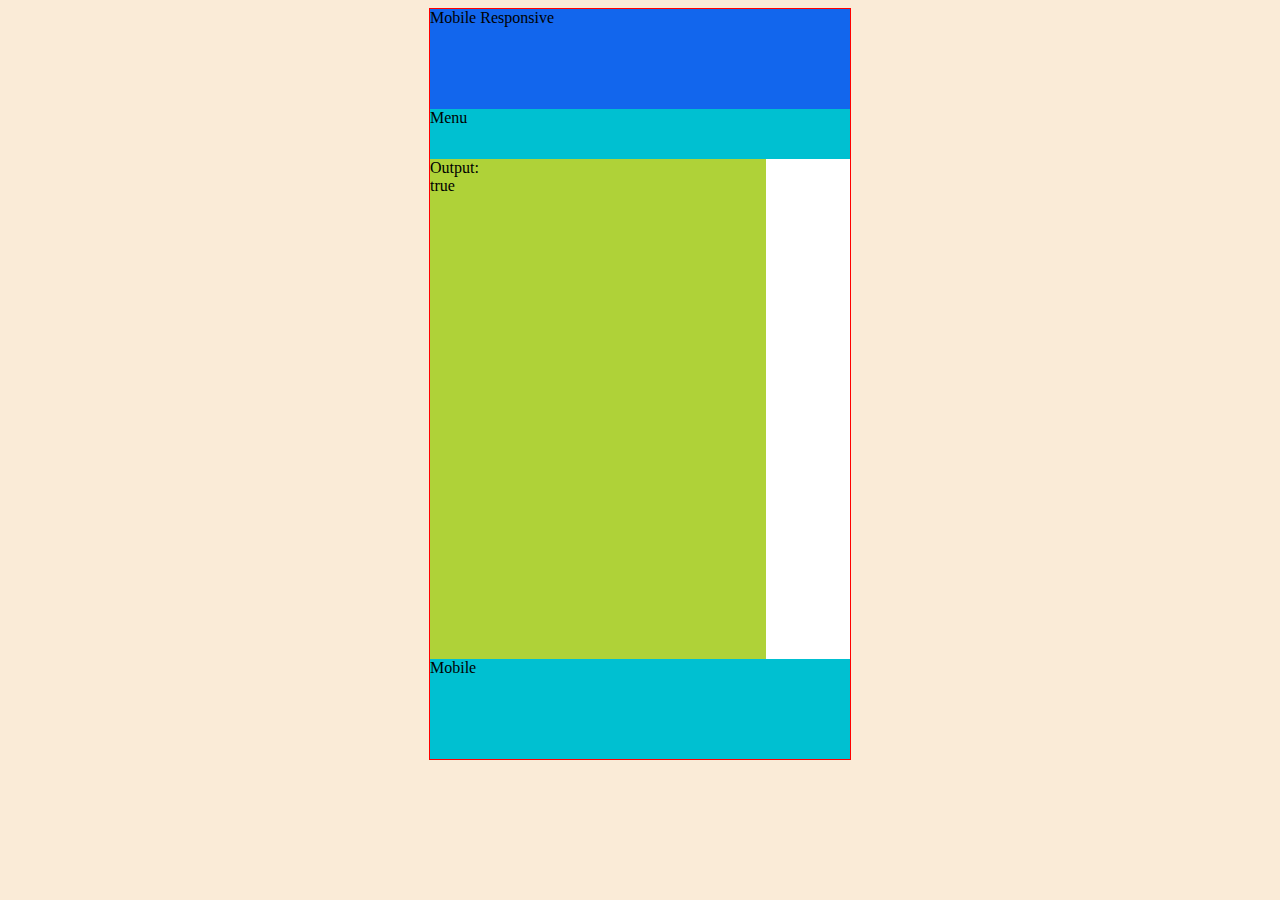
<file: index.html>
<!DOCTYPE html>
<html>

<head>
    <meta name="viewport" content="width=device-width, initial-scale=1.0">
    <title>Netflix Mobile First Responsive</title>
    <link rel="stylesheet" href="styles.css">
</head>

<body>
    <div id="responsive">
         <header>Mobile Responsive</header>
         <nav>Menu</nav>
         <div id="container">
             <div id="inner-container">
                  <div id="output">Output:</div>
                  <div id="code-output"></div>
             </div>
         </div>
<footer>
    Mobile
</footer>

<script src="script.js"></script>

</body>    
</html>
</file>
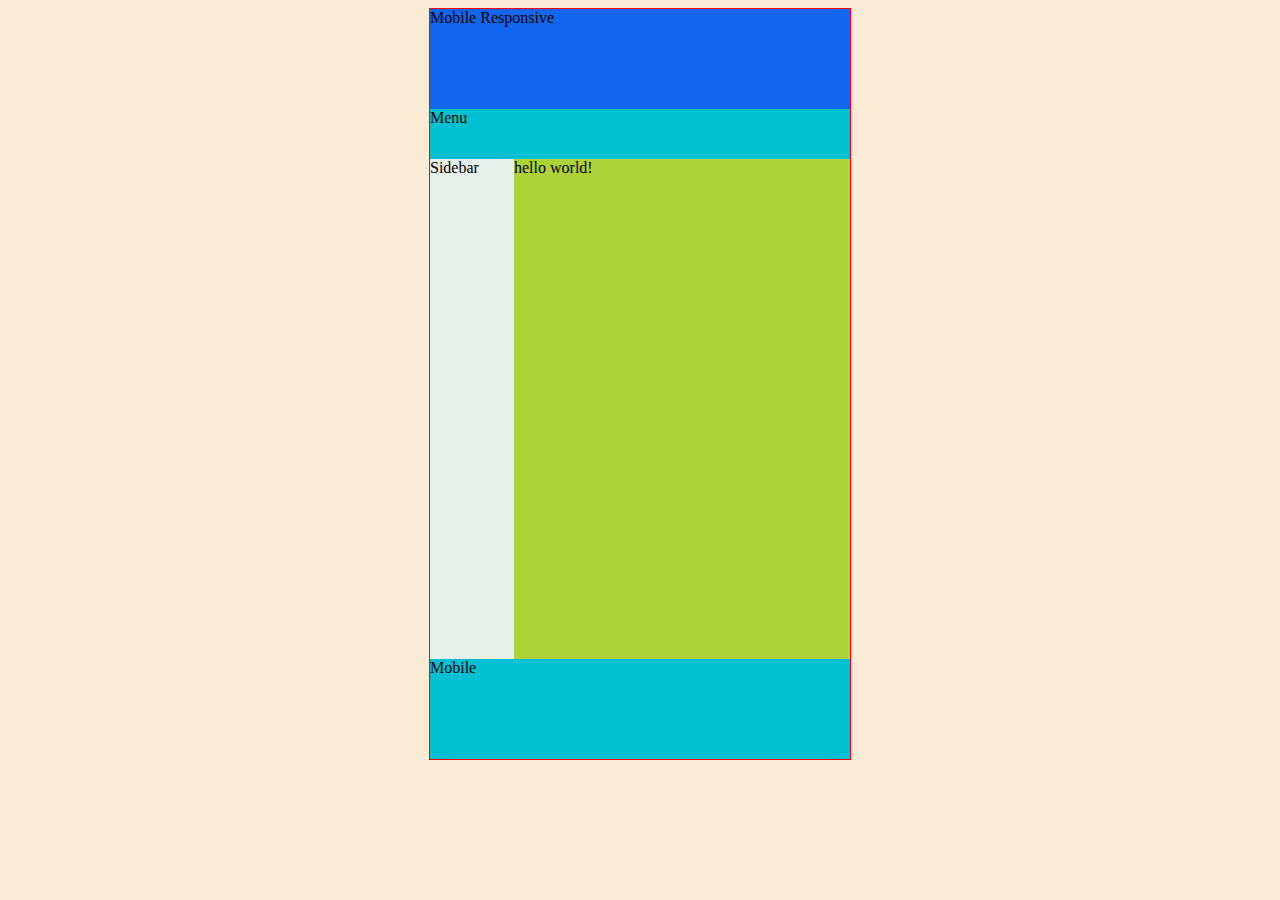
<file: datatype/data-type.html>
<!DOCTYPE html>
 <html>
 
<head>
    <title>Data Types</title>
    <link href="../styles.css" rel="stylesheet">
    <meta name="viewport" content="width=device-width, initial-scale=1.0" />
</head>
 

<body>
    <div id="responsive">
        <header> Mobile Responsive</header>
        <nav>Menu</nav>
        <div id="container" > 
            <div id="sidebar">Sidebar</div>
            <div id="inner-container">
                <div id="datatype"></div>
                <div id="code-output"></div>
            </div>
             
        </div>
        <footer>
            Mobile
        </footer>   
    </div>
    <script src="datatype.js"></script>    
</body>
</html>
</file>
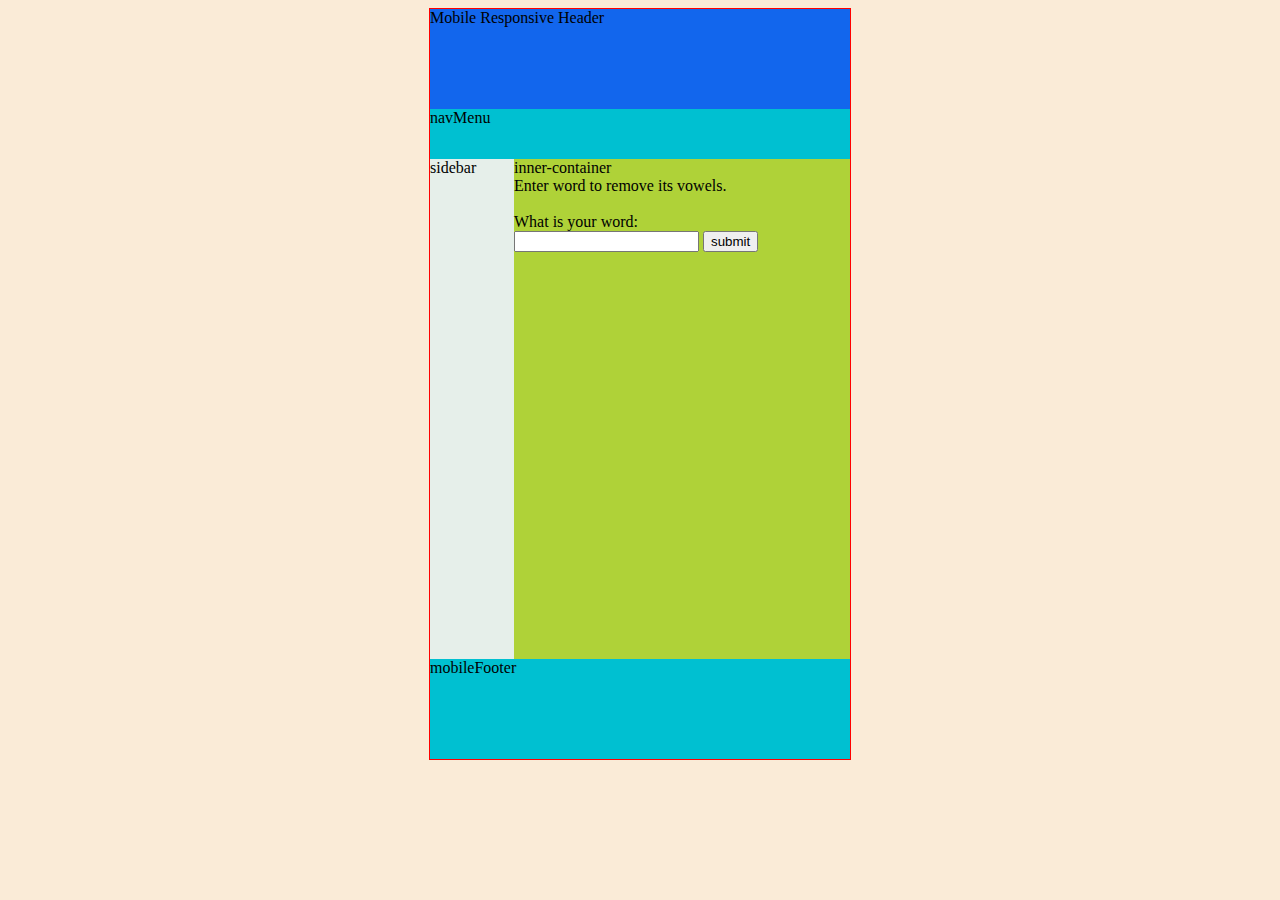
<file: for-loop/for-loop.html>
<!DOCTYPE html>
<html>
    <head>
        <title> For Loop </title>
        <link href="../styles.css" rel="stylesheet">
        <meta name="viewport" content="width=device-width, initial-scale=1.0">
    </head>

    <body>
        <div id="responsive">
            <header> Mobile Responsive Header </header>
            <nav>navMenu</nav>
            <div id="container">
                <div id="sidebar"> sidebar </div>

                <div id="inner-container"> inner-container
                    <div> Enter word to remove its vowels.</div> <br>                
                    <div id="output">What is your word: </div>
                    <input type="text" id="word">
                    <button id="button">submit</button> 
                    <div id="code-output"></div>
                </div>
            </div>
            <footer> mobileFooter </footer>
        </div>
        <script src="for-loop.js"></script> 
    </body>
</html>
</file>
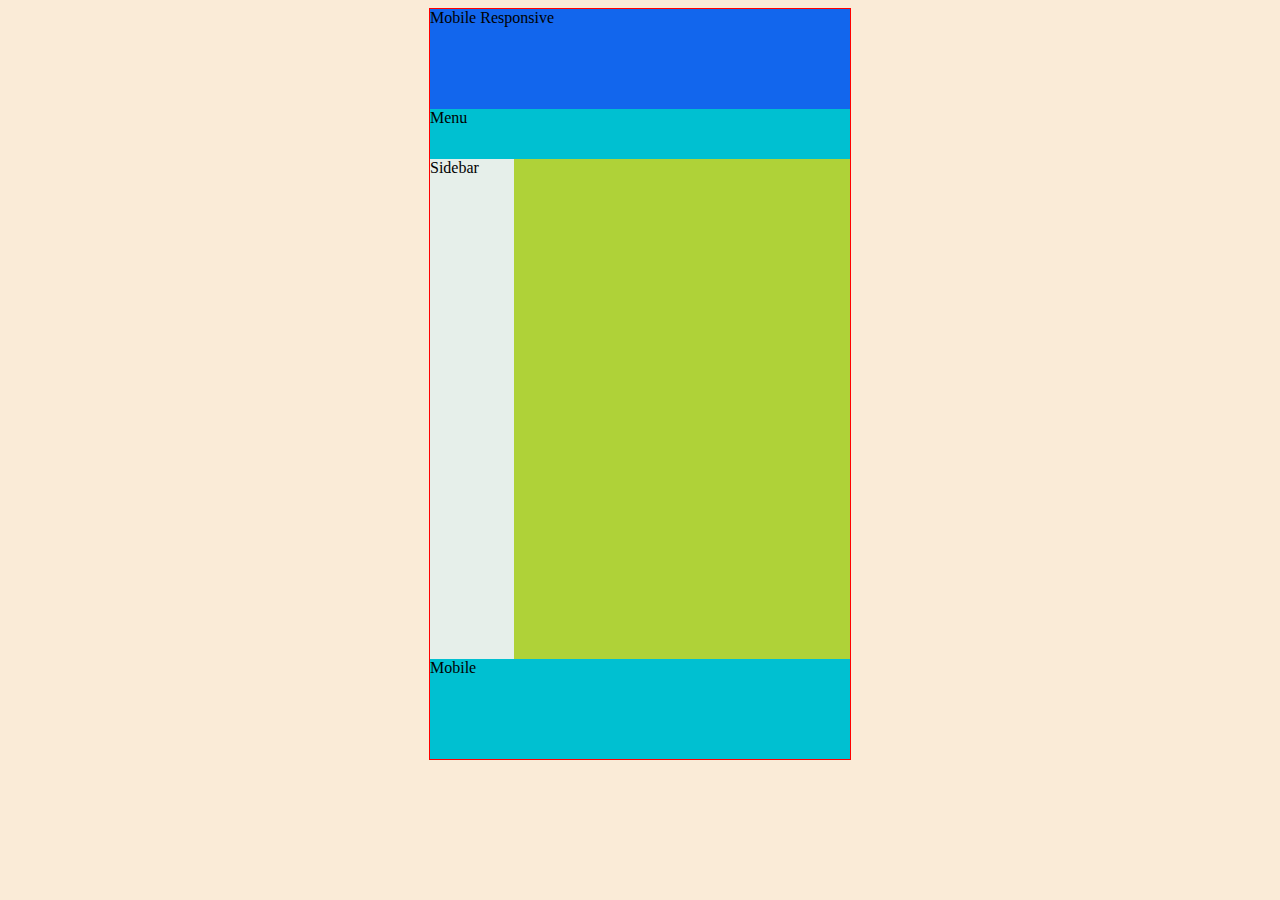
<file: function/function.html>
<!DOCTYPE html>
 <html>
 
<head>
    <title>Function</title>
    <link href="../styles.css" rel="stylesheet">
    <meta name="viewport" content="width=device-width, initial-scale=1.0" />
</head>
 

<body>
    <div id="responsive">
        <header> Mobile Responsive</header>
        <nav>Menu</nav>
        <div id="container" > 
            <div id="sidebar">Sidebar</div>
            <div id="inner-container">
                <div id="code-output"></div>
            </div>
             
        </div>
        <footer>
            Mobile
        </footer>   
    </div>
    <script src="function.js"></script>    
</body>
</html>
</file>
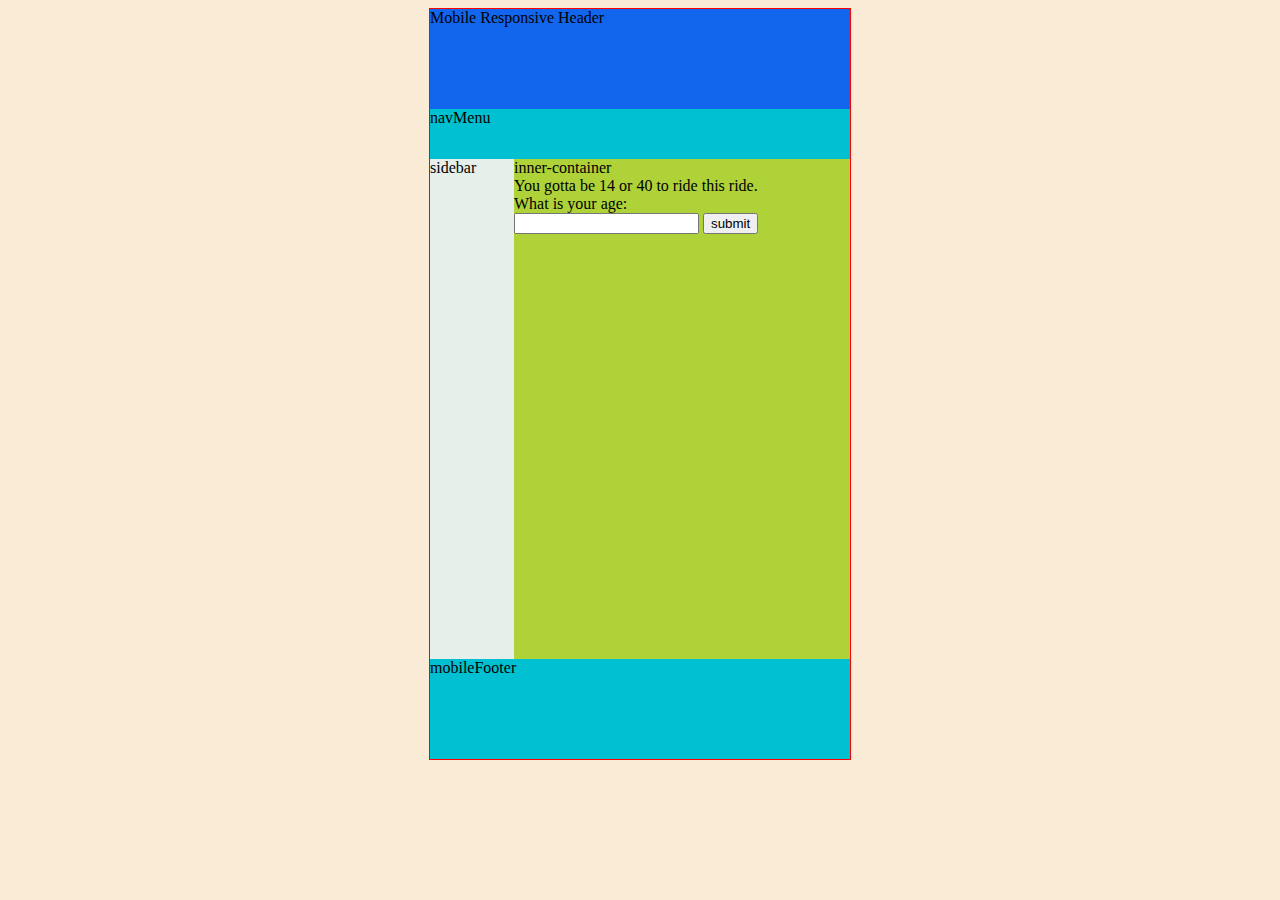
<file: if-conditions/if-conditions.html>
<!DOCTYPE html>
<html>
    <head>
        <title> IF CONDITIONS </title>
        <link href="../styles.css" rel="stylesheet">
        <meta name="viewport" content="width=device-width, initial-scale=1.0">
    </head>

    <body>
        <div id="responsive">
            <header> Mobile Responsive Header </header>
            <nav>navMenu</nav>
            <div id="container">
                <div id="sidebar"> sidebar </div>

                <div id="inner-container"> inner-container
                    <div> You gotta be 14 or 40 to ride this ride.</div>                
                    <div id="output">What is your age: </div>
                    <input type="number" id="age">
                    <button id="button" onclick="fuctiontobe()">submit</button>
                    <div id="code-output"></div>
                </div>
            </div>
            <footer> mobileFooter </footer>
        </div>
        <script src="if-conditions.js"></script> 
    </body>
</html>
</file>
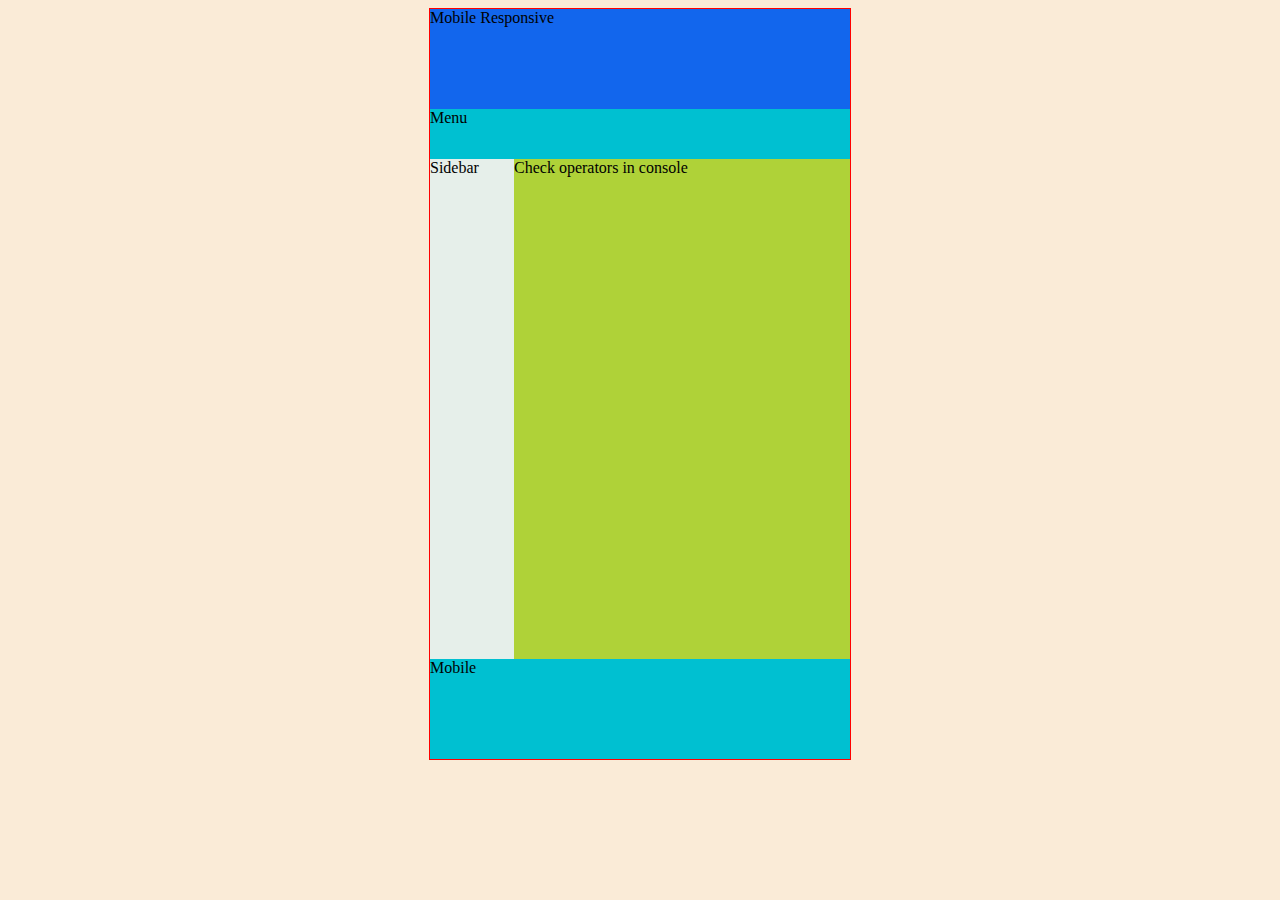
<file: operators/operators.html>
<!DOCTYPE html>
 <html>
 
<head>
    <title>Operators</title>
    <link href="../styles.css" rel="stylesheet">
    <meta name="viewport" content="width=device-width, initial-scale=1.0" />
</head>
 

<body>
    <div id="responsive">
        <header> Mobile Responsive</header>
        <nav>Menu</nav>
        <div id="container" > 
            <div id="sidebar">Sidebar</div>
            <div id="inner-container">
                <div id="code-output"></div>
            </div>
             
        </div>
        <footer>
            Mobile
        </footer>   
    </div>
    <script src="operators.js"></script>    
</body>
</html>
</file>
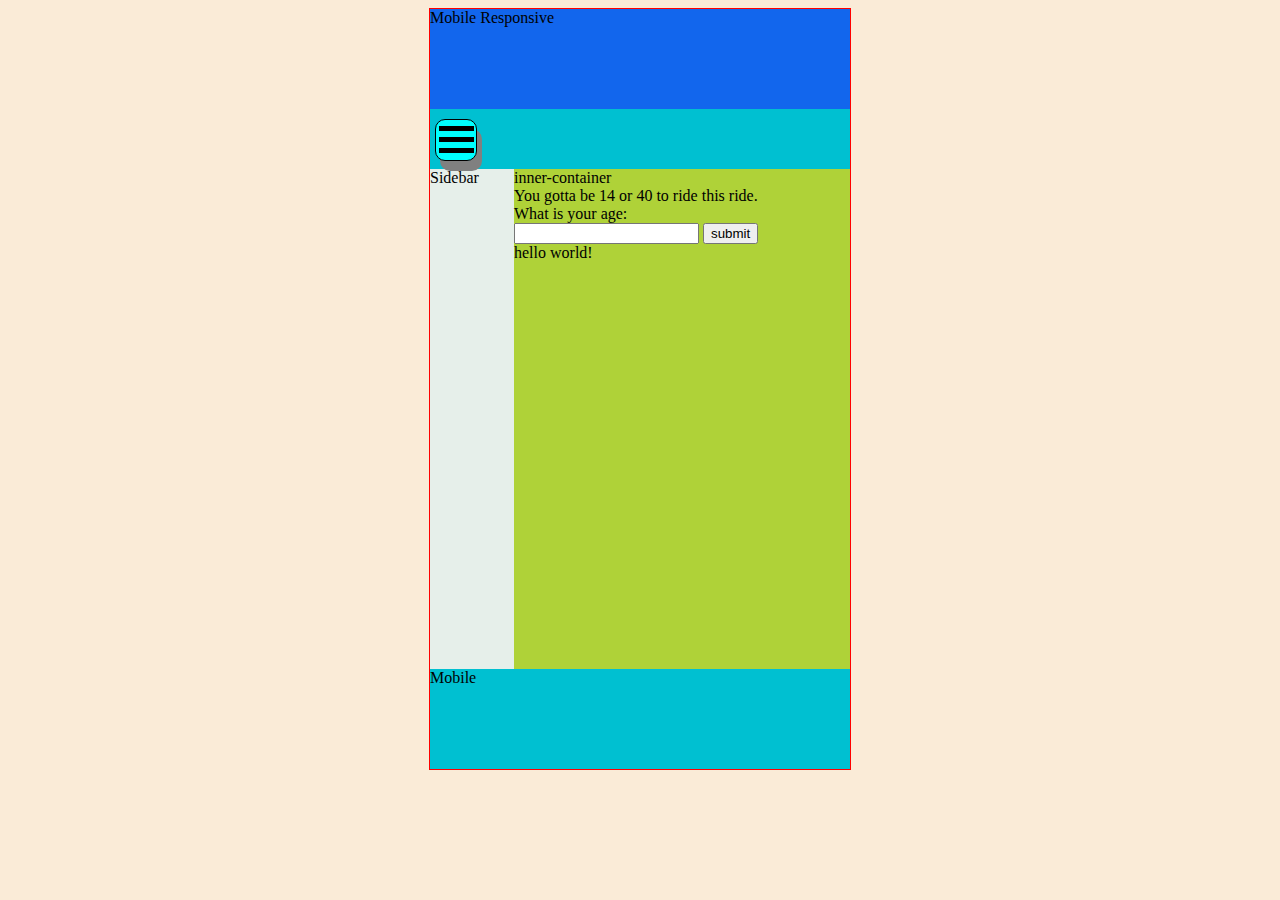
<file: javascript/datatype/data-type.html>
<!DOCTYPE html>
 <html>
 
<head>
    <title>Datatypes</title>
    <link href="../../styles.css" rel="stylesheet">
    <meta name="viewport" content="width=device-width, initial-scale=1.0" />
</head>
 

<body>
    <div id="responsive">
        <header> Mobile Responsive</header>
        <nav>
            <div id="Hamburger" onclick="menu(this)">
                <div></div>
                <div></div>
                <div></div>
            </div>
            <ul id="menuitems">
                <li><a href="../index.html"><button>Resume</button></a></li>
                <li>Education</li>
                <li>Mission</li>
                <li>Experience</li>
                <li><a href="#"><button>JS Lessons</button></a></li>
            </ul>
        </nav>
        <div id="container" > 
            <div id="sidebar">Sidebar</div>

            <div id="inner-container"> inner-container
                <div> You gotta be 14 or 40 to ride this ride.</div>                
                <div id="output">What is your age: </div>
                <input type="number" id="age">
                <button id="button" onclick="fuctiontobe()">submit</button>
                <div id="code-output"></div>
            </div>
             
        </div>
        <footer>
            Mobile
        </footer>   
    </div>
    <script src="datatype.js"></script>  
    <script src="../../hambuger.js"></script>   
</body>
</html>
</file>
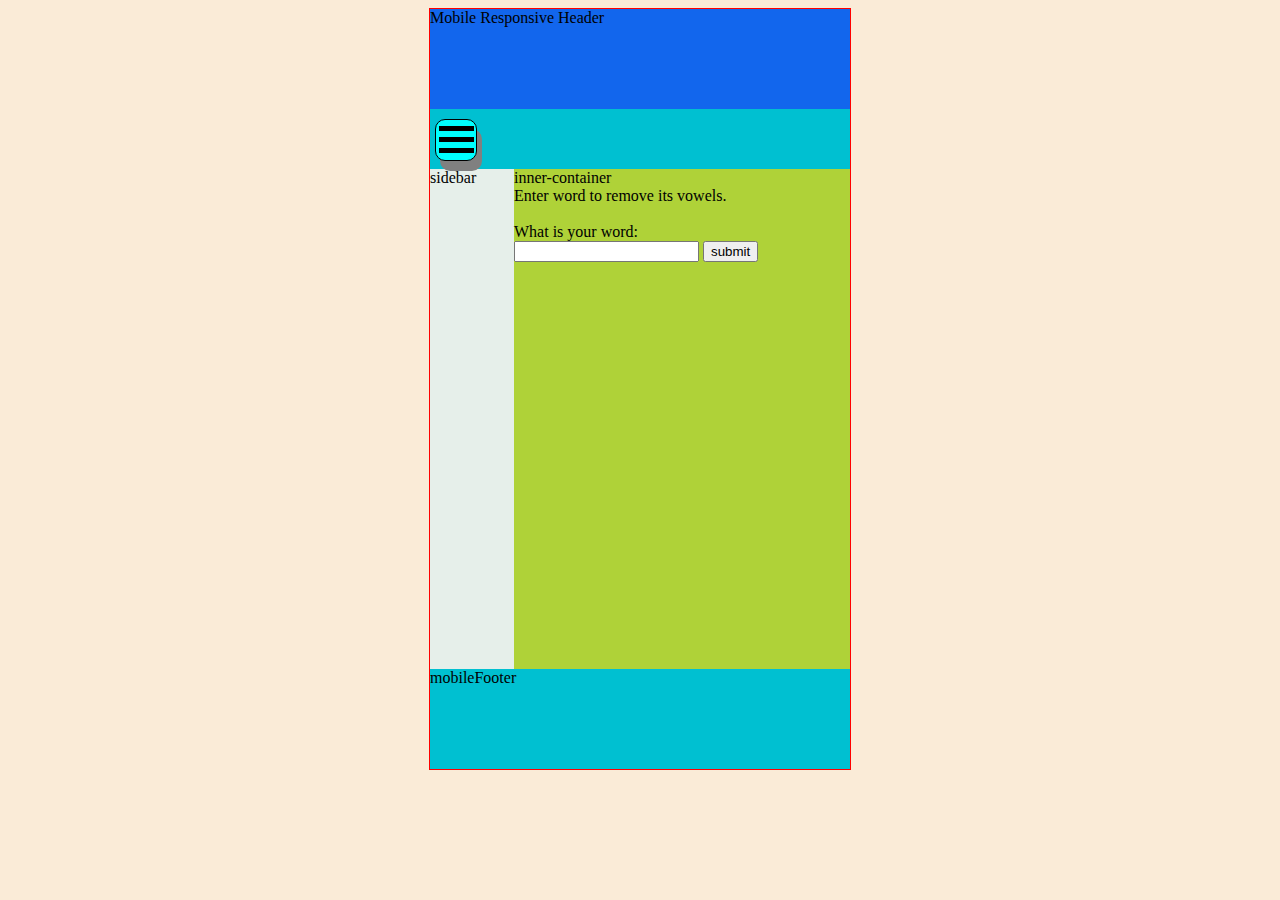
<file: javascript/for-loop/for-loop.html>
<!DOCTYPE html>
<html>
    <head>
        <title> For Loop </title>
        <link href="../../styles.css" rel="stylesheet">
        <meta name="viewport" content="width=device-width, initial-scale=1.0">
    </head>

    <body>
        <div id="responsive">
            <header> Mobile Responsive Header </header>
            <nav>
                <div id="Hamburger" onclick="menu(this)">
                    <div></div>
                    <div></div>
                    <div></div>
                </div>
                <ul id="menuitems">
                    <li><a href="../index.html"><button>Resume</button></a></li>
                    <li>Education</li>
                    <li>Mission</li>
                    <li>Experience</li>
                    <li><a href="#"><button>JS Lessons</button></a></li>
                </ul>
            </nav>
            <div id="container">
                <div id="sidebar"> sidebar </div>

                <div id="inner-container"> inner-container
                    <div> Enter word to remove its vowels.</div> <br>                
                    <div id="output">What is your word: </div>
                    <input type="text" id="word">
                    <button id="button">submit</button> 
                    <div id="code-output"></div>
                </div>
            </div>
            <footer> mobileFooter </footer>
        </div>
        <script src="for-loop.js"></script> 
        <script src="../../hambuger.js"></script> 
    </body>
</html>
</file>
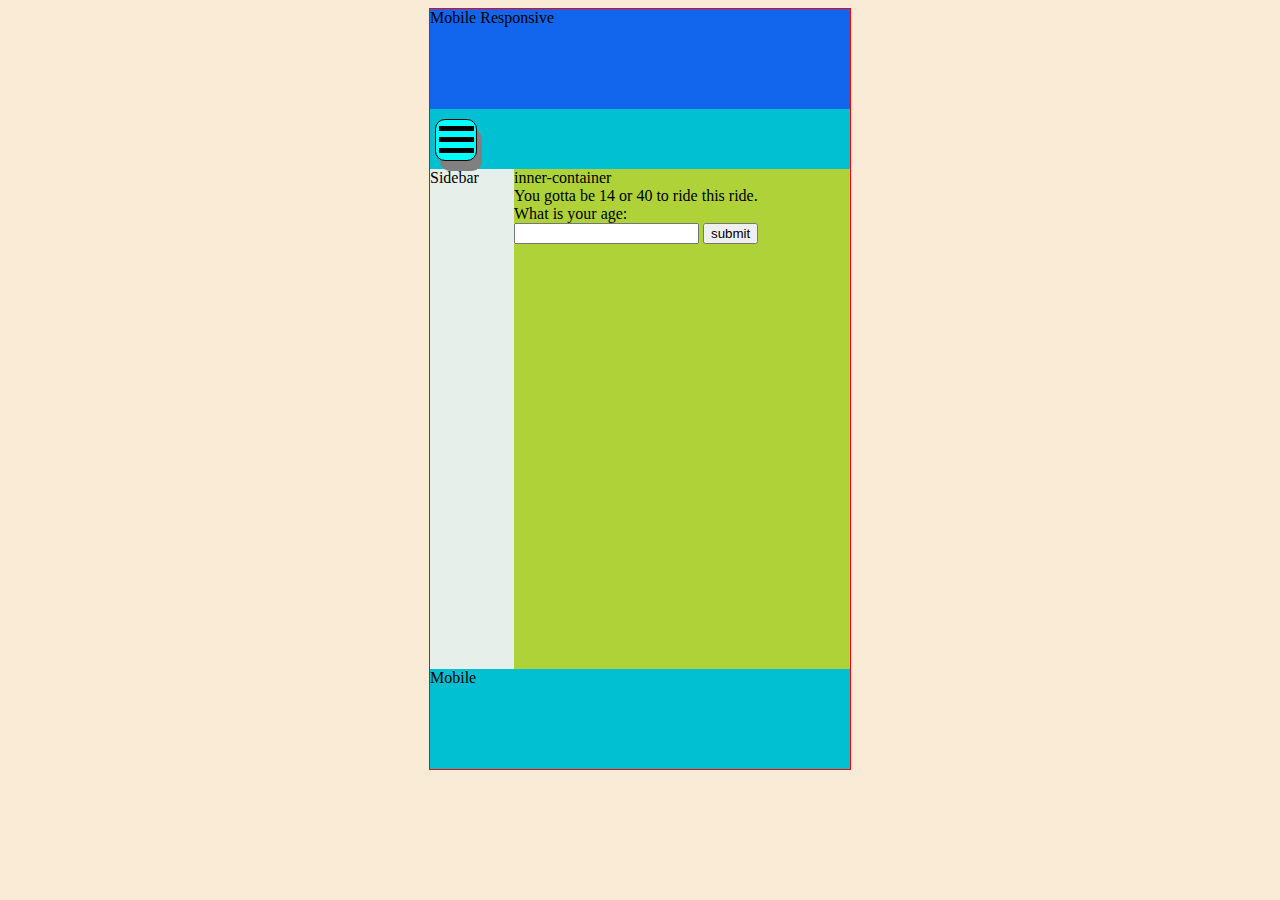
<file: javascript/function/function.html>
<!DOCTYPE html>
 <html>
 
<head>
    <title>Function</title>
    <link href="../../styles.css" rel="stylesheet">
    <meta name="viewport" content="width=device-width, initial-scale=1.0" />
</head>
 

<body>
    <div id="responsive">
        <header> Mobile Responsive</header>
        <nav>
            <div id="Hamburger" onclick="menu(this)">
                <div></div>
                <div></div>
                <div></div>
            </div>
            <ul id="menuitems">
                <li><a href="../index.html"><button>Resume</button></a></li>
                <li>Education</li>
                <li>Mission</li>
                <li>Experience</li>
                <li><a href="#"><button>JS Lessons</button></a></li>
            </ul>
        </nav>
        <div id="container" > 
            <div id="sidebar">Sidebar</div>
            
            <div id="inner-container"> inner-container
                <div> You gotta be 14 or 40 to ride this ride.</div>                
                <div id="output">What is your age: </div>
                <input type="number" id="age">
                <button id="button" onclick="fuctiontobe()">submit</button>
                <div id="code-output"></div>
            </div>
             
        </div>
        <footer>
            Mobile
        </footer>   
    </div>
    <script src="function.js"></script>    
    <script src="../../hambuger.js"></script>   
</body>
</html>
</file>
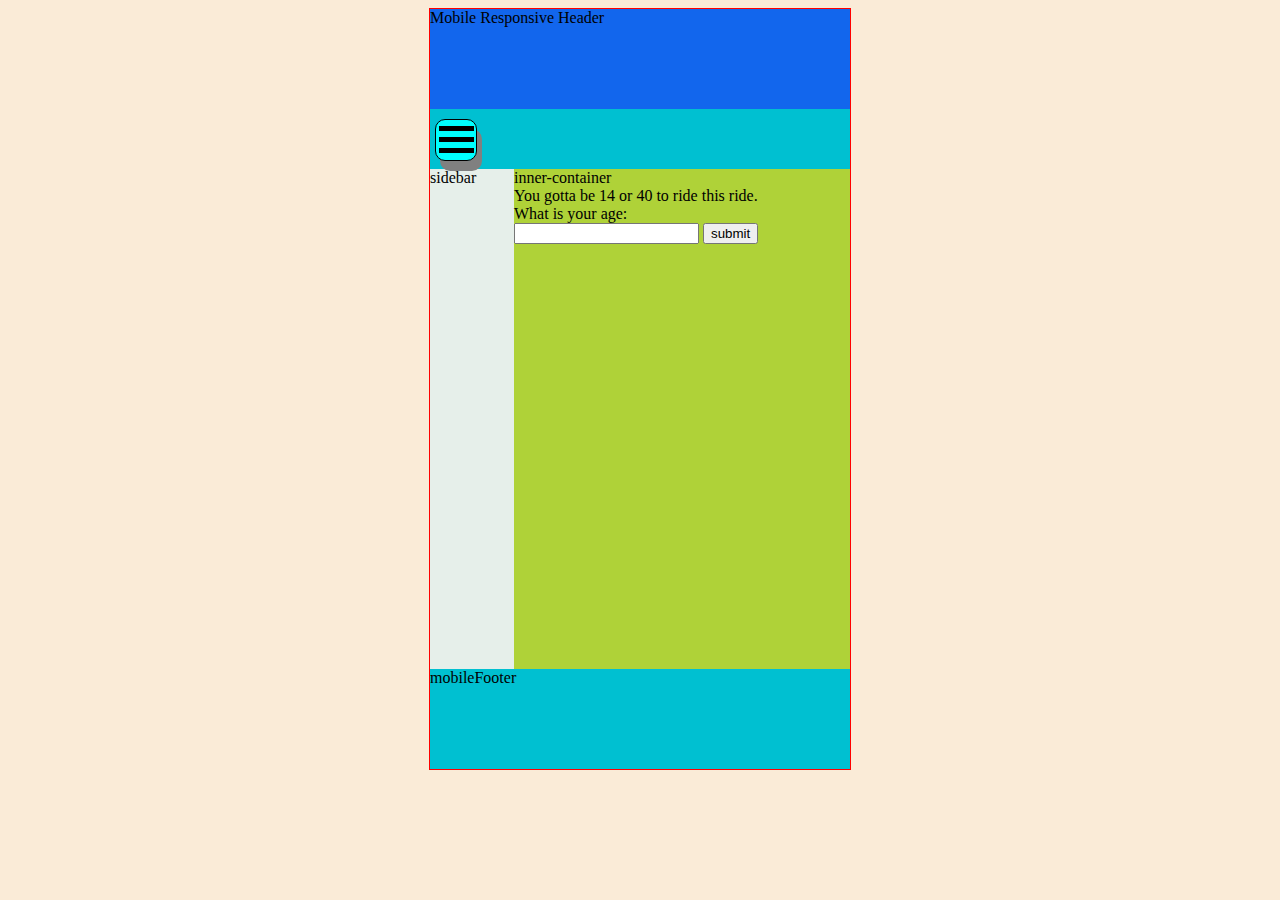
<file: javascript/if-conditions/if-conditions.html>
<!DOCTYPE html>
<html>
    <head>
        <title> IF CONDITIONS </title>
        <link href="../../styles.css" rel="stylesheet">
        <meta name="viewport" content="width=device-width, initial-scale=1.0">
    </head>

    <body>
        <div id="responsive">
            <header> Mobile Responsive Header </header>
            <nav>
                <div id="Hamburger" onclick="menu(this)">
                    <div></div>
                    <div></div>
                    <div></div>
                </div>
                <ul id="menuitems">
                    <li><a href="../index.html"><button>Resume</button></a></li>
                    <li>Education</li>
                    <li>Mission</li>
                    <li>Experience</li>
                    <li><a href="#"><button>JS Lessons</button></a></li>
                </ul>
            </nav>
            <div id="container">
                <div id="sidebar"> sidebar </div>

                <div id="inner-container"> inner-container
                    <div> You gotta be 14 or 40 to ride this ride.</div>                
                    <div id="output">What is your age: </div>
                    <input type="number" id="age">
                    <button id="button" onclick="fuctiontobe()">submit</button>
                    <div id="code-output"></div>
                </div>
            </div>
            <footer> mobileFooter </footer>
        </div>
        <script src="if-conditions.js"></script> 
        <script src="../../hambuger.js"></script>  
    </body>
</html>
</file>
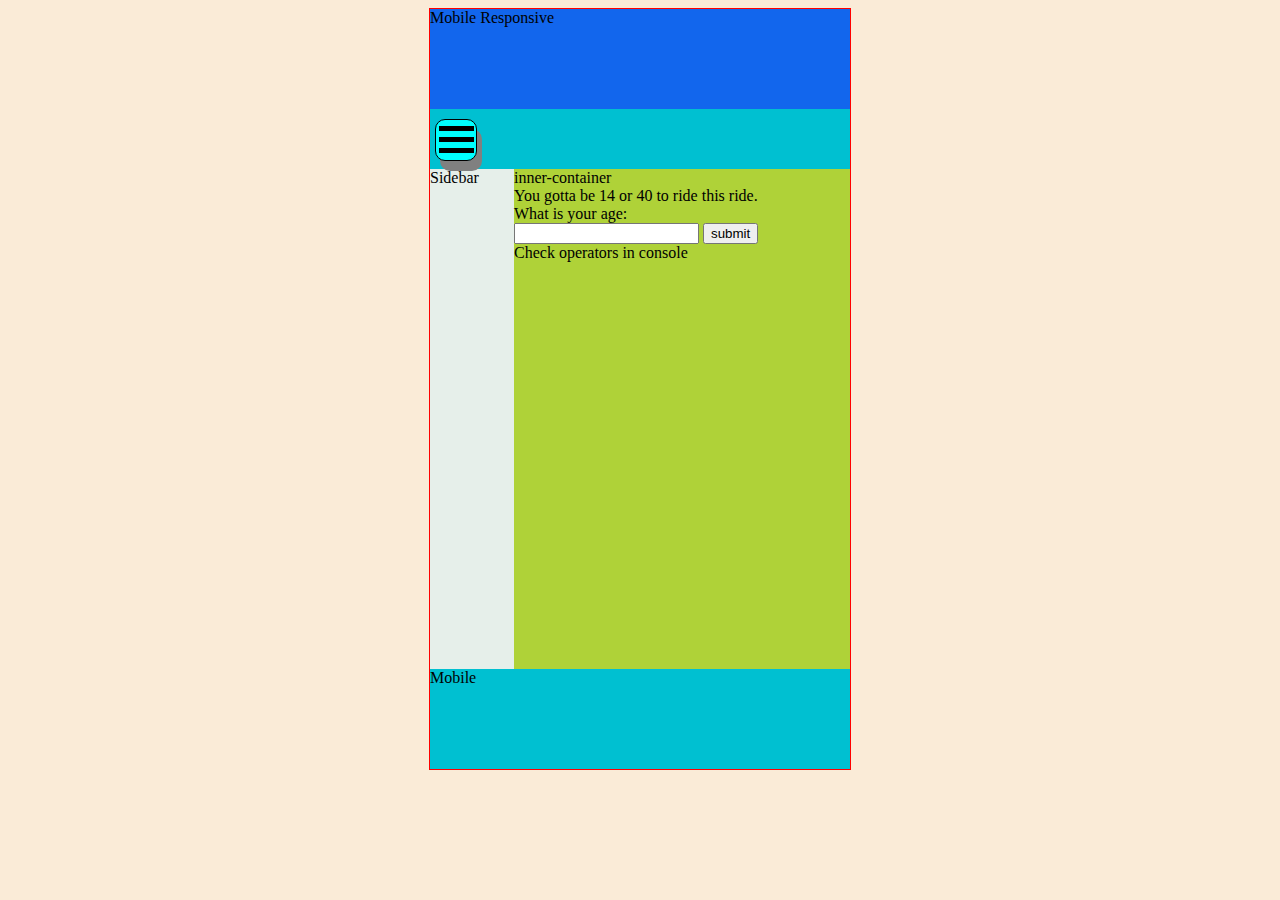
<file: javascript/operators/operators.html>
<!DOCTYPE html>
 <html>
 
<head>
    <title>Operators</title>
    <link href="../../styles.css" rel="stylesheet">
    <meta name="viewport" content="width=device-width, initial-scale=1.0" />
</head>
 

<body>
    <div id="responsive">
        <header> Mobile Responsive</header>
        <nav>
            <div id="Hamburger" onclick="menu(this)">
                <div></div>
                <div></div>
                <div></div>
            </div>
            <ul id="menuitems">
                <li><a href="../index.html"><button>Resume</button></a></li>
                <li>Education</li>
                <li>Mission</li>
                <li>Experience</li>
                <li><a href="#"><button>JS Lessons</button></a></li>
            </ul>
        </nav>
        <div id="container" > 
            <div id="sidebar">Sidebar</div>
            
            <div id="inner-container"> inner-container
                <div> You gotta be 14 or 40 to ride this ride.</div>                
                <div id="output">What is your age: </div>
                <input type="number" id="age">
                <button id="button" onclick="fuctiontobe()">submit</button>
                <div id="code-output"></div>
            </div>
             
        </div>
        <footer>
            Mobile
        </footer>   
    </div>
    <script src="operators.js"></script>  
    <script src="../../hambuger.js"></script>  
      
</body>
</html>
</file>
<file: styles.css>
#responsive{
    width: 90%;
    margin: 0 auto;
    background-color: #00C0D1;
    border: 0.5px solid red;
    max-width: 420px;
}

header{
    width: 100%;
    background-color: rgb(18, 102, 237);
    height: 100px;
}

#encoder  {
    border: 1px solid black;
} 

#decoder {
    border: 1px solid black;
}
 
nav{
    width: 100%;
    /* background-color: purple; */
    height: 50px;
    position: relative;
}
 
#container{
    height: 500px;
    background-color: white;
    width: 100%;
    display: flex;
}
 
footer{
    height: 100px;
}
 
#sidebar{
    background-color: rgb(43, 226, 195);
    display: none;
    height: 100%;
}

#inner-container{
    background-color: chartreuse;
    height: 100%;
}
 
ul#menuitems {
    list-style-type: none;
    display: none;
    position: absolute;
    top: 39px;
    left: -38px;
    flex-direction: column;
}

#Hamburger {
    width: 40px;
    height: 40px;
    background-color: aqua;
    border: 1px solid black;
    border-radius: 10px;
    margin: 10px 0 0 5px;
    box-shadow: 5px 10px grey;

}
#Hamburger > div{
    width: 35px;
    height: 5px;
    background-color: black;
    margin: 6px auto;
}

ul#menuitems>li {
    background-color: azure;
    width: 100px;
}

ul#sidebaritems{
    list-style-type: none;
    padding:0;
}


@media only screen and (min-width: 421px){
    body{
        background-color:antiquewhite;
    }
 
    #sidebar{
        background-color: #E6EFEA;
        display: inline;
        height: 100%;
        width: 20%;
    }

    #inner-container{
        background-color: #AFD238;
        height: 100%;
        width: 80%;
    }

}

@media only screen and (min-width: 724px){
}
</file>
